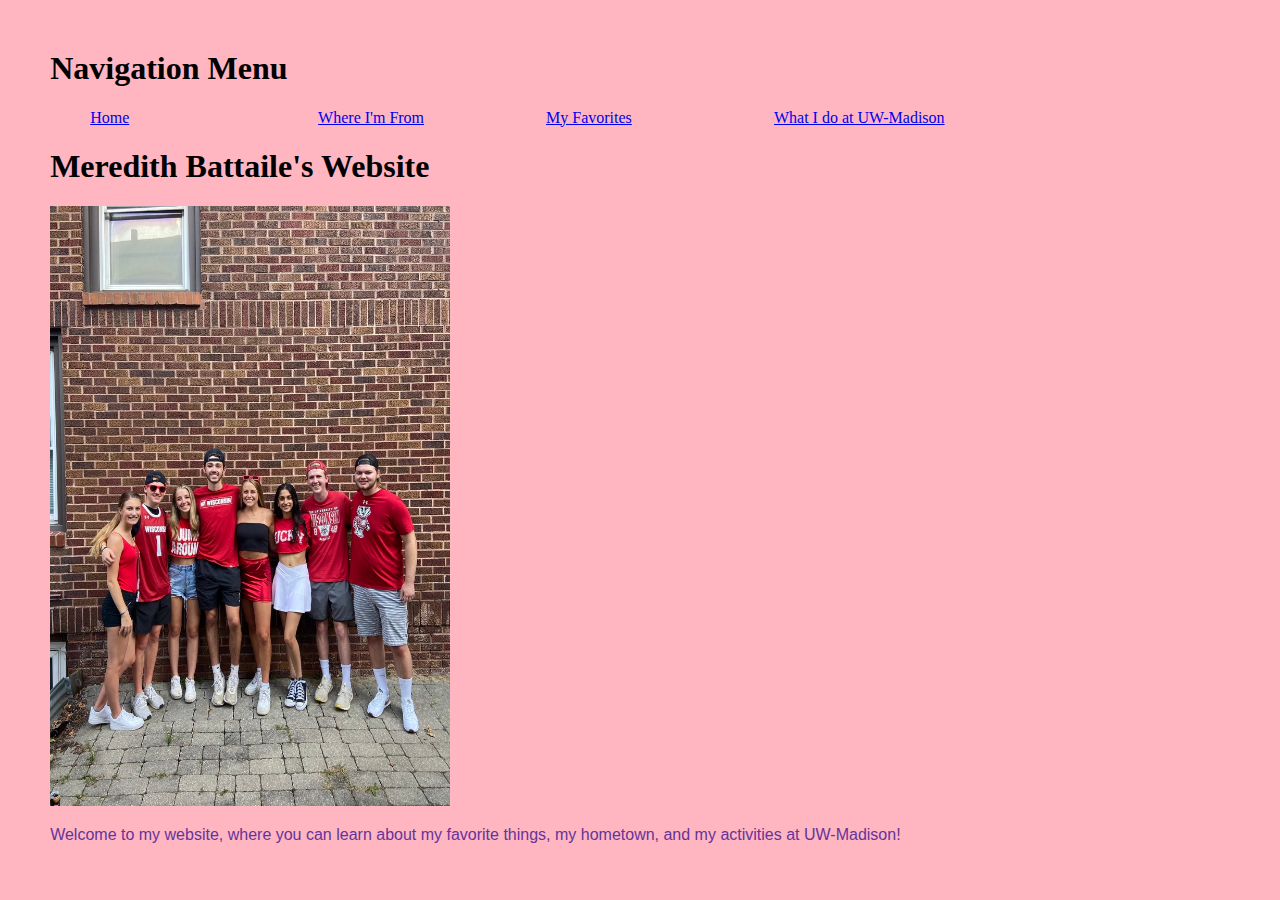
<file: index.html>
<!DOCTYPE html>
<html>
<head>
	<link rel="Stylesheet" href="stylesheet.css">
<title>Meredith Battaile's Website</title>
</head>
<body>
	<header>
		<h1>Navigation Menu</h1>
	</header>
	<nav class="menu">
  <ul>
    <li><a href="index.html">Home</a></li>
    <li><a href="hometown.html">Where I'm From</a></li>
    <li><a href="myFavorites.html">My Favorites</a></li>
    <li><a href="uwMad.html">What I do at UW-Madison</a></li>
  </ul>
</nav>
<br>
<h1>Meredith Battaile's Website</h1>
<img src="friends.jpg" width="400" 
     height="600">
<p>Welcome to my website, where you can learn about my favorite things, my hometown, and my activities at UW-Madison!</p>

</body>
</html>
</file>
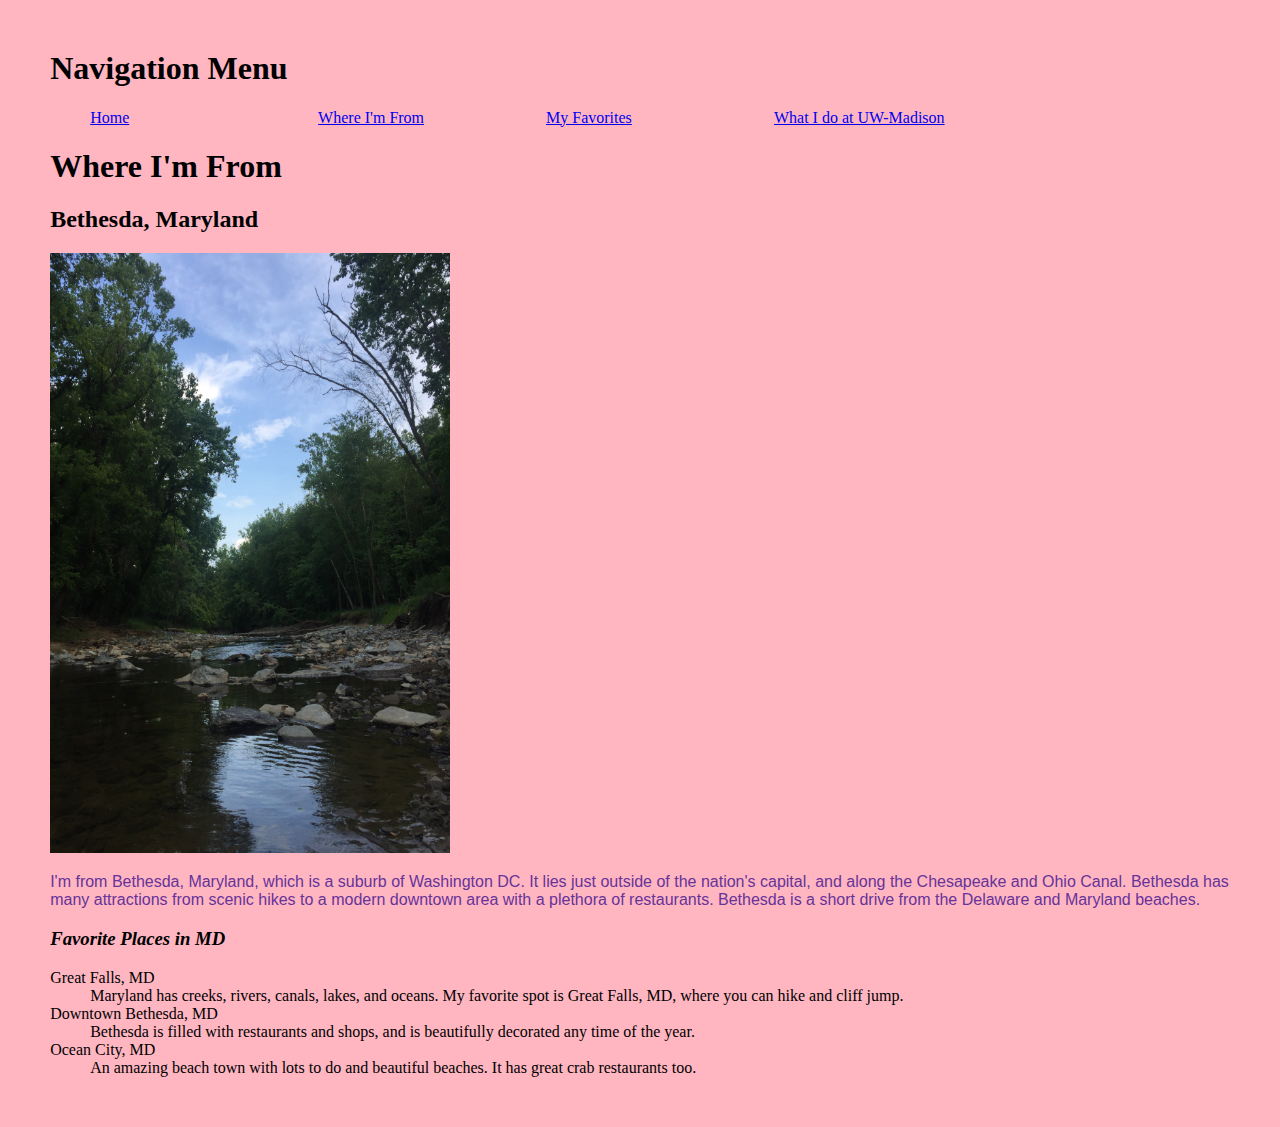
<file: hometown.html>
<!DOCTYPE html>
<html>
<head>
	<link rel="Stylesheet" href="stylesheet.css">
<title>Where I'm From</title>
</head>
<body>
	<header>
		<h1>Navigation Menu</h1>
	</header>
	<nav class="menu">
  <ul>
    <li><a href="index.html">Home</a></li>
    <li><a href="hometown.html">Where I'm From</a></li>
    <li><a href="myFavorites.html">My Favorites</a></li>
    <li><a href="uwMad.html">What I do at UW-Madison</a></li>
  </ul>
</nav>
<br>
<h1>Where I'm From</h1>
<h2>Bethesda, Maryland</h2>
<img src="maryland.JPG" width="400" 
     height="600">
<p>I'm from Bethesda, Maryland, which is a suburb of Washington DC. It lies just outside of the nation's capital, and along the Chesapeake and Ohio Canal. Bethesda has many attractions from scenic hikes to a modern downtown area with a plethora of restaurants. Bethesda is a short drive from the Delaware and Maryland beaches.<p>
<h3><i>Favorite Places in MD</i></h3>
<dl>
<dt>Great Falls, MD</dt>
<dd>Maryland has creeks, rivers, canals, lakes, and oceans. My favorite spot is Great Falls, MD, where you can hike and cliff jump.</dd>
<dt>Downtown Bethesda, MD</dt>
<dd>Bethesda is filled with restaurants and shops, and is beautifully decorated any time of the year.</dd>
<dt>Ocean City, MD</dt>
<dd>An amazing beach town with lots to do and beautiful beaches. It has great crab restaurants too.</dd>
</dl>
</body>
</html>
</file>
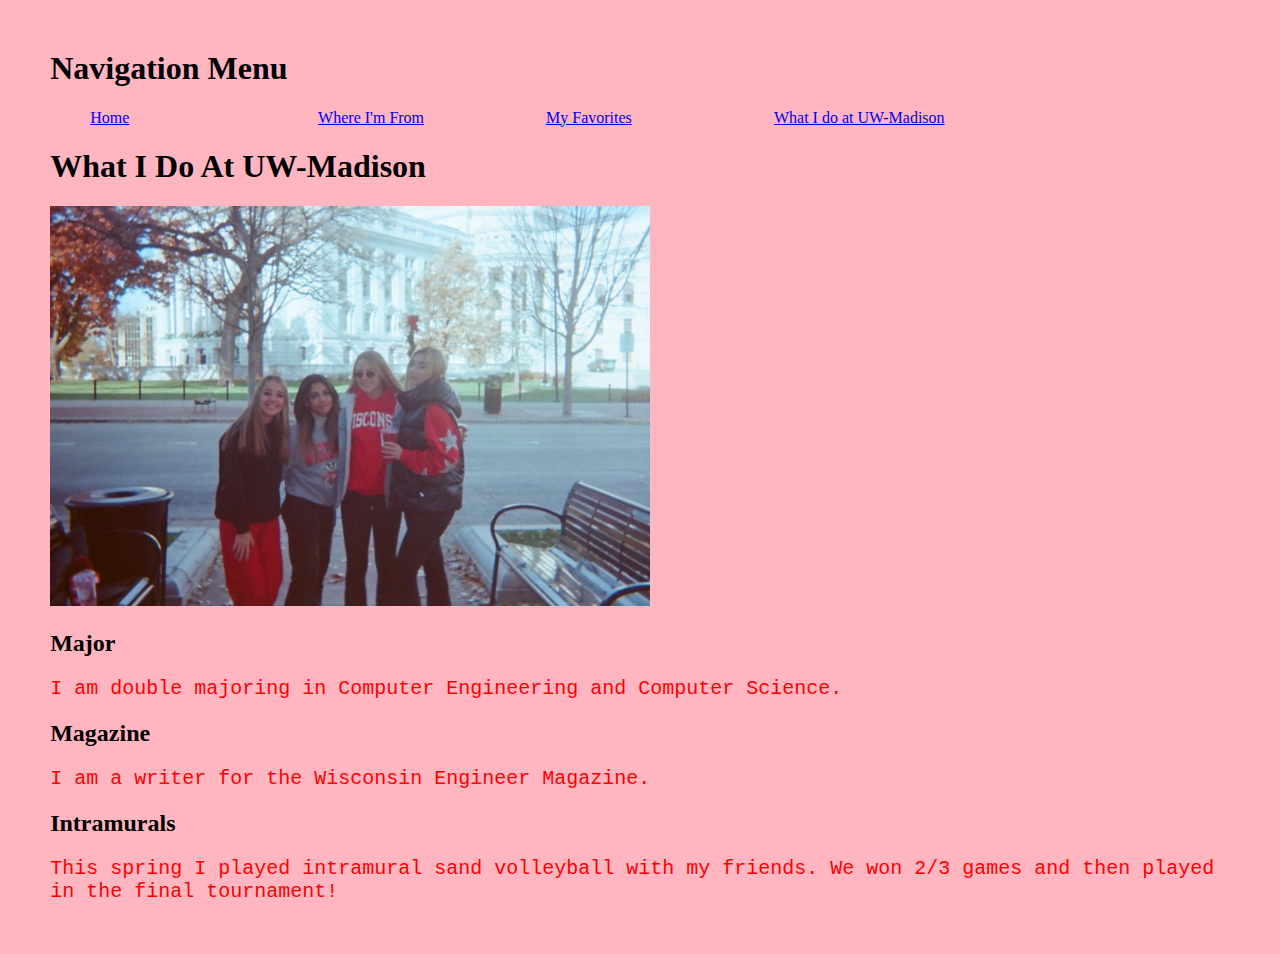
<file: uwMad.html>
<!DOCTYPE html>
<html>
<head>
	<link rel="Stylesheet" href="stylesheet.css">
<title>What I Do At UW-Madison</title>
</head>
<body>
	<header>
		<h1>Navigation Menu</h1>
	</header>
	<nav class="menu">
  <ul>
    <li><a href="index.html">Home</a></li>
    <li><a href="hometown.html">Where I'm From</a></li>
    <li><a href="myFavorites.html">My Favorites</a></li>
    <li><a href="uwMad.html">What I do at UW-Madison</a></li>
  </ul>
</nav>
<br>
<h1>What I Do At UW-Madison</h1>
<img src="wisc.JPG" src="maryland.jpg" width="600" 
     height="400">
<h2>Major</h2>
<p style="font-family:Courier; color:Red; font-size: 20px;">I am double majoring in Computer Engineering and Computer Science.</p>
<h2>Magazine</h2>
<p style="font-family:Courier; color:Red; font-size: 20px;">I am a writer for the Wisconsin Engineer Magazine.</p>
<h2>Intramurals</h2>
<p style="font-family:Courier; color:Red; font-size: 20px;">This spring I played intramural sand volleyball with my friends. We won 2/3 games and then played in the final tournament!</p>
</file>
<file: stylesheet.css>
<!DOCTYPE HTML>
<html>
<head>
<title>CSS Style Sheet</title>
<style>
h1 {
	color: seagreen;
	font-family: sans-serif, serif;
	font-size: 100%;
}
p {
	color: rebeccapurple;
	font-family: sans-serif, serif;
	font-size: 100%;
}
ol,ul {
	list-style: none;
}
nav ul li {
	float: left;
	width: 20%;
}
body {
    background-color: lightpink;
}
body, html {
	margin-left:2%;
	margin-right:2%;
	margin-bottom:2%;
	margin-top:2%;
}

</style>
</head>
</file>
